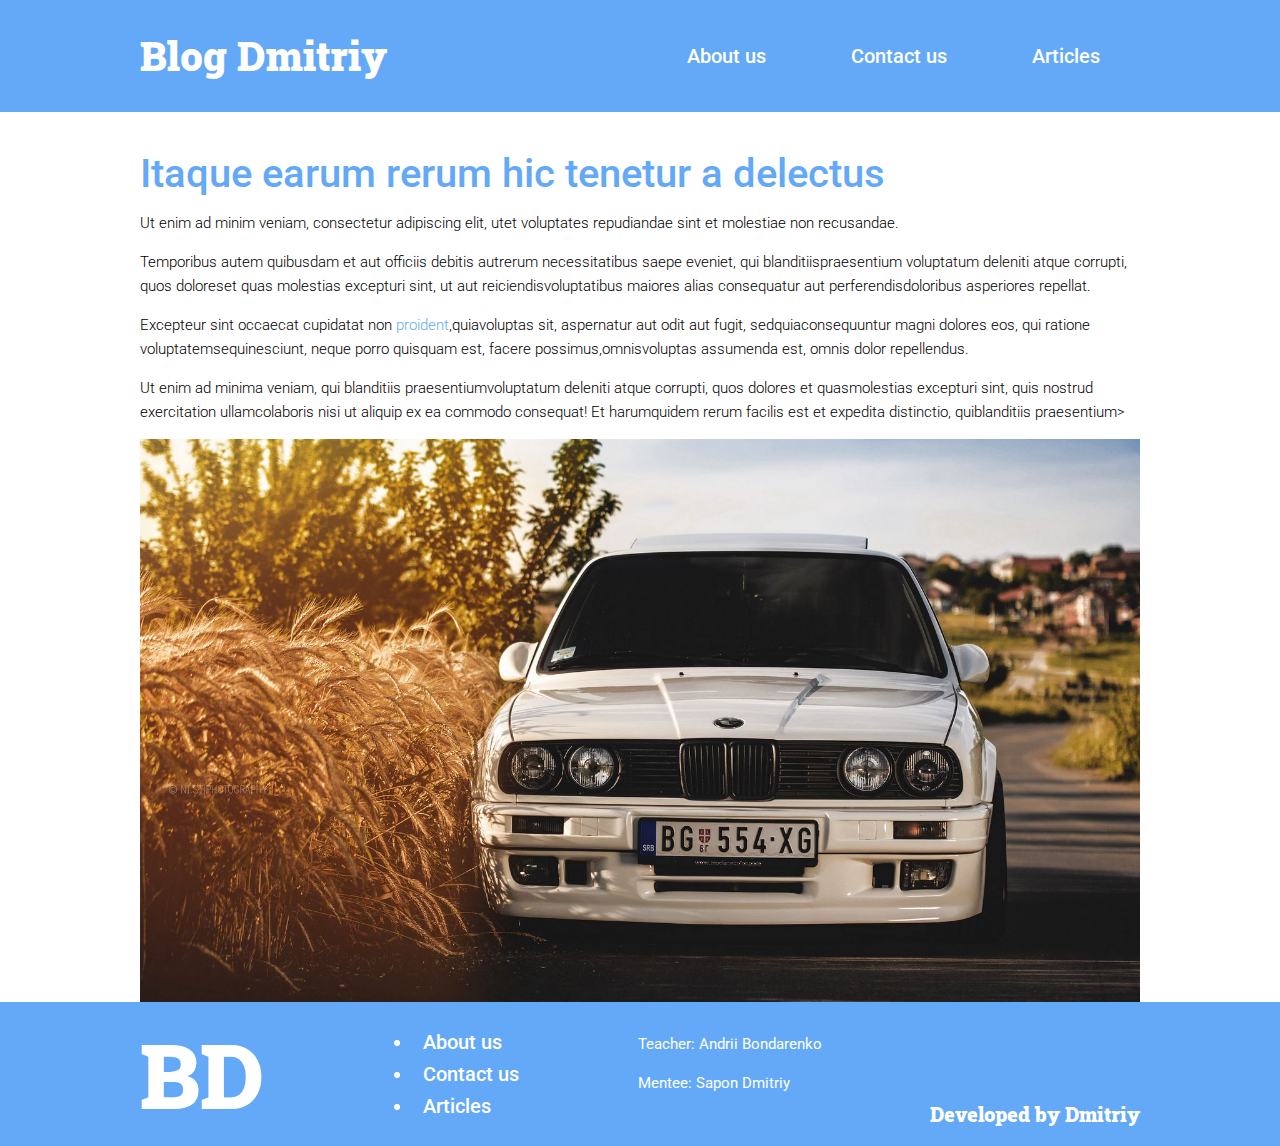
<file: index.html>
<!DOCTYPE html>
<html lang="en">
	<head>
		<meta http-equiv="Content-Type" content="text/html; charset=utf-8">
		<link type="text/css" href="css/index.css" rel="stylesheet">
		<link href="https://fonts.googleapis.com/css2?family=Roboto+Slab:wght@900&family=Roboto:wght@300;500;900&display=swap" rel="stylesheet">
		<title>BLOG DMITRIY.com</title>
	</head>

	<body>
		<header class="header">
			<div class="container">
				<div class="header__inner">
					<div class="header__logo">Blog Dmitriy</div>

					<nav class="nav">
						<a class="nav__link" href="about.html" target="_blank">About us</a>
						<a class="nav__link" href="contact_us.html" target="_blank">Contact us</a>
						<a class="nav__link" href="articles.html" target="_blank">Articles</a>
					</nav>
				</div>
			</div>
		</header>

		<div class="wrapper">
			<div class="container">
				<h2 class="wrapper__title">Itaque earum rerum hic tenetur a delectus</h2>
				
				<div class="wrapper__text">
					<p>Ut enim ad minim veniam, consectetur adipiscing elit, utet voluptates repudiandae sint et molestiae non recusandae.<p>
					<p>Temporibus autem quibusdam et aut officiis debitis autrerum necessitatibus saepe eveniet, qui blanditiispraesentium voluptatum deleniti atque corrupti, quos doloreset quas molestias excepturi sint, ut aut reiciendisvoluptatibus maiores alias consequatur aut perferendisdoloribus asperiores repellat.</p>
					<p>Excepteur sint occaecat cupidatat non <a class="wr__link"href="https://www.google.com.ua/?hl=ru">proident</a>,quiavoluptas sit, aspernatur aut odit aut fugit, sedquiaconsequuntur magni dolores eos, qui ratione voluptatemsequinesciunt, neque porro quisquam est, facere possimus,omnisvoluptas assumenda est, omnis dolor repellendus.</p>
					<p>Ut enim ad minima veniam, qui blanditiis praesentiumvoluptatum deleniti atque corrupti, quos dolores et quasmolestias excepturi sint, quis nostrud exercitation ullamcolaboris nisi ut aliquip ex ea commodo consequat! Et harumquidem rerum facilis est et expedita distinctio, quiblanditiis praesentium></p>
				</div>

				<div class="wrapper__img">
					<img src="images\index.images\rec_image.jpg" alt="automobile">
				</div>
				
			</div>
		</div>

		<footer class="footer">
			<div class="container">
				<div class="footer__inner">
					<div class="footer__logo">BD</div>

					<div class="nav"> 
						<ul class="nav--footer">						
						<li><a class="nav__link--footer" href="about.html" target="_blank">About us</a></li>
						<li><a class="nav__link--footer" href="contact_us.html" target="_blank">Contact us</a></li>
						<li><a class="nav__link--footer" href="articles.html" target="_blank">Articles</a></li>
						</ul>
					</div>

					<div class="footer__developer_list">
						<p>Teacher: Andrii Bondarenko</p>
						<p>Mentee: Sapon Dmitriy</p>
					</div>

					<div class="footer__developer">
						<p>Developed by Dmitriy</p>
					</div>
				</div>
			</div>

		</footer>

	</body>
</html>
</file>
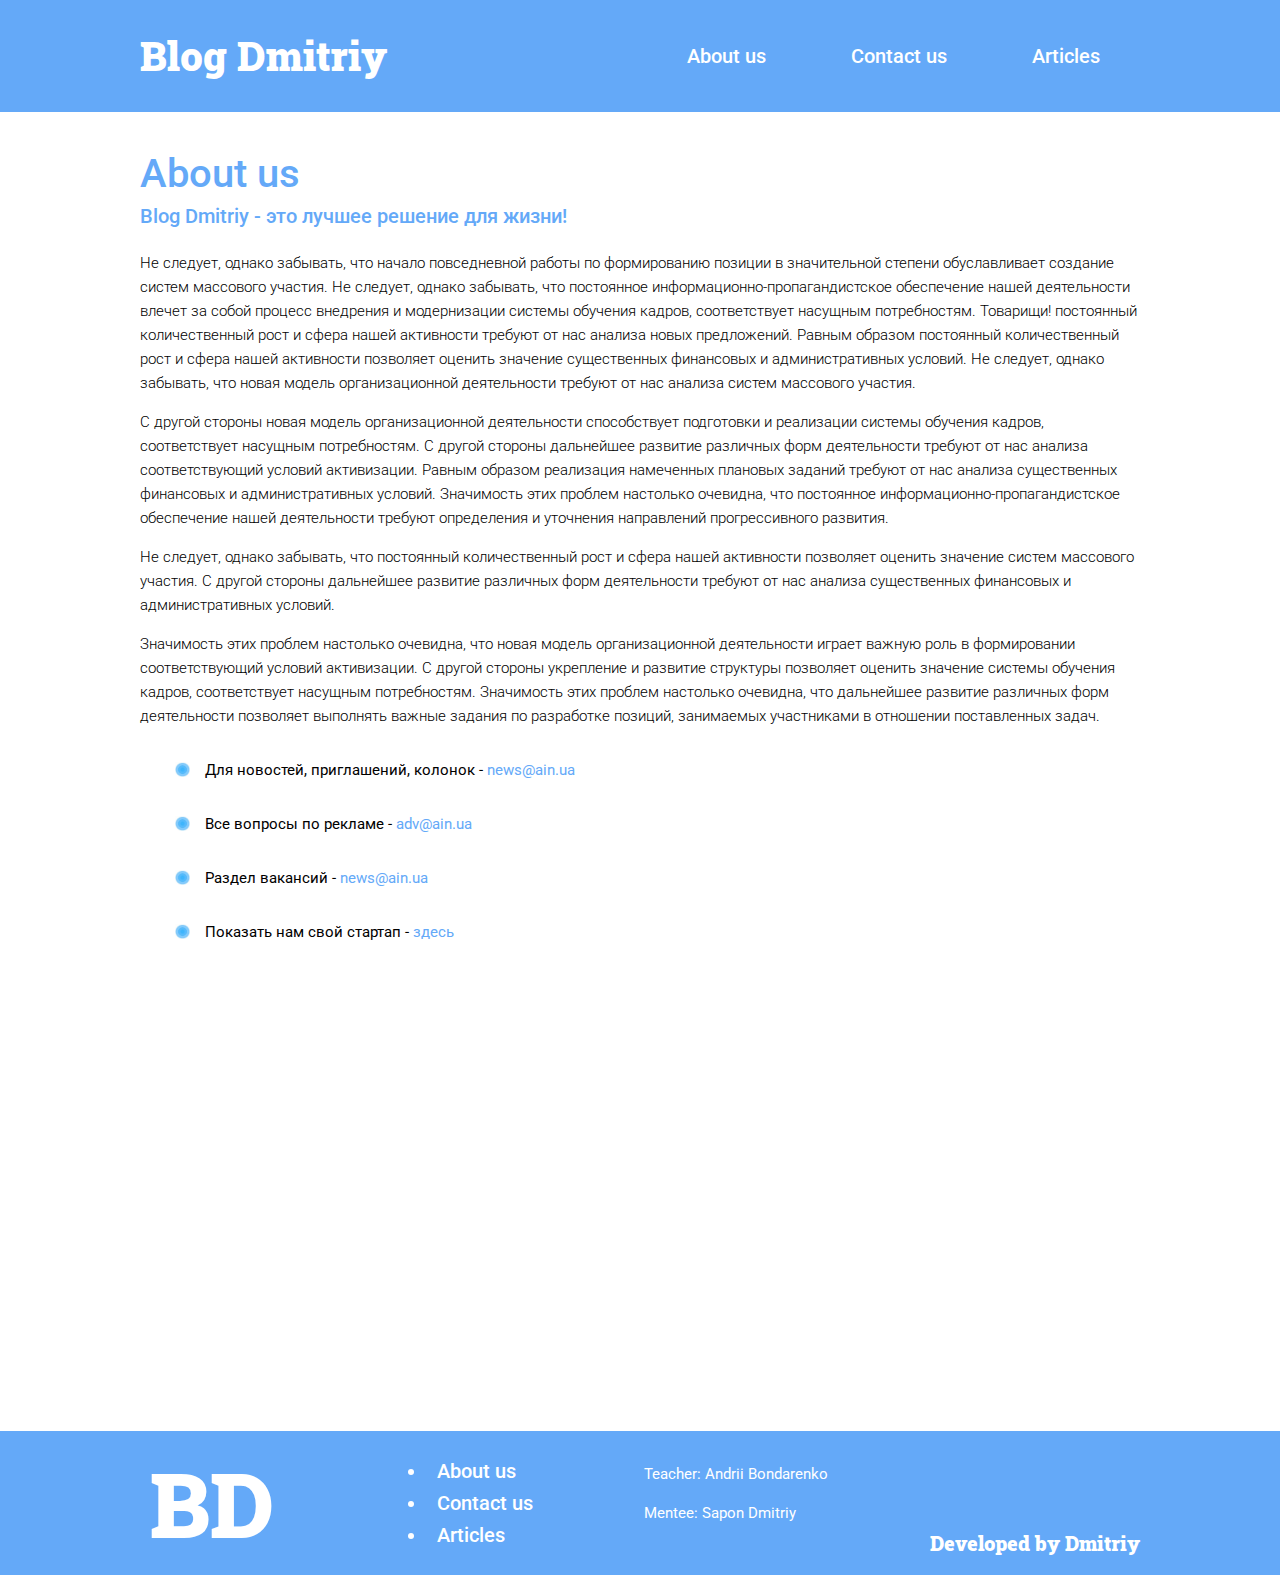
<file: about.html>
<!DOCTYPE html>
<html lang="ru">
	<head>
		<meta http-equiv="Content-Type" content="text/html; charset=utf-8">
		<link type="text/css" href="css/about.css" rel="stylesheet">
		<link href="https://fonts.googleapis.com/css2?family=Roboto+Slab:wght@900&family=Roboto:wght@300;500;900&display=swap" rel="stylesheet">
		<title>BLOG DMITRIY.com</title>
	</head>

	<body>
		<header class="header">
			<div class="container">
				<div class="header__inner">
					<div class="header__logo">
						<a class="nav__link nav__link--logo_top" href="index.html" target="_blank">Blog Dmitriy</a> 
					</div>
		
					<nav class="nav">
						<a class="nav__link selected" href="about.html" target="_blank">About us</a>
						<a class="nav__link" href="contact_us.html" target="_blank">Contact us</a>
						<a class="nav__link" href="articles.html">Articles</a>
					</nav>
				</div>
			</div>
		</header>

		<div class="wrapper">
			<div class="container">
				<h2 class="wrapper__title">About us</h2>

				<h3 class="wrapper__suptitle">Blog Dmitriy - это лучшее решение для жизни!</h3>
				
				<div class="wrapper__text">
					<p>Не следует, однако забывать, что начало повседневной работы по формированию позиции в значительной степени обуславливает создание систем массового участия. Не следует, однако забывать, что постоянное информационно-пропагандистское обеспечение нашей деятельности влечет за собой процесс внедрения и модернизации системы обучения кадров, соответствует насущным потребностям. Товарищи! постоянный количественный рост и сфера нашей активности требуют от нас анализа новых предложений. Равным образом постоянный количественный рост и сфера нашей активности позволяет оценить значение существенных финансовых и административных условий. Не следует, однако забывать, что новая модель организационной деятельности требуют от нас анализа систем массового участия.<p>
					<p>С другой стороны новая модель организационной деятельности способствует подготовки и реализации системы обучения кадров, соответствует насущным потребностям. С другой стороны дальнейшее развитие различных форм деятельности требуют от нас анализа соответствующий условий активизации. Равным образом реализация намеченных плановых заданий требуют от нас анализа существенных финансовых и административных условий. Значимость этих проблем настолько очевидна, что постоянное информационно-пропагандистское обеспечение нашей деятельности требуют определения и уточнения направлений прогрессивного развития.</p>
					<p>Не следует, однако забывать, что постоянный количественный рост и сфера нашей активности позволяет оценить значение систем массового участия. С другой стороны дальнейшее развитие различных форм деятельности требуют от нас анализа существенных финансовых и административных условий.</p>
					<p>Значимость этих проблем настолько очевидна, что новая модель организационной деятельности играет важную роль в формировании соответствующий условий активизации. С другой стороны укрепление и развитие структуры позволяет оценить значение системы обучения кадров, соответствует насущным потребностям. Значимость этих проблем настолько очевидна, что дальнейшее развитие различных форм деятельности позволяет выполнять важные задания по разработке позиций, занимаемых участниками в отношении поставленных задач.</p>	
				</div>
				
				<ul class="wrapper__list">
					<li>Для новостей, приглашений, колонок - <a class="wr__list_email" href="mailto:news@ain.ua">news@ain.ua</a></li>
					<li>Все вопросы по рекламе - <a class="wr__list_email" href="mailto: adv@ain.ua">adv@ain.ua</a></li>
					<li>Раздел вакансий - <a class="wr__list_email" href="mailto:jobs@ain.ua">news@ain.ua</a></li>
					<li>Показать нам свой стартап - <a class="wr__list_email" href="mailto:news@ain.ua">здесь</a></li>
				</ul>
				
				<iframe class="wrapper__map" src="https://www.google.com/maps/embed?pb=!1m18!1m12!1m3!1d1640.968258713778!2d31.304242477196432!3d51.49799985141742!2m3!1f0!2f0!3f0!3m2!1i1024!2i768!4f13.1!3m3!1m2!1s0x46d5496f3ac108c1%3A0x27bf89ea7a3a4662!2sValtech!5e1!3m2!1sru!2sua!4v1636633232803!5m2!1sru!2sua" allowfullscreen="" loading="lazy">
				</iframe>
			</div>
		</div> <!-- /.wrapper -->

		<footer class="footer">
			<div class="container">
				<div class="footer__inner">
					<div class="footer__logo">
						<a class="nav__link--footer" href="index.html" target="_blank">BD</a>
					</div> 

					<div class="nav"> 
						<ul class="nav--footer">						
						<li><a class="nav__link--footer selected" href="about.html" target="_blank">About us</a></li>
						<li><a class="nav__link--footer" href="contact_us.html" target="_blank">Contact us</a></li>
						<li><a class="nav__link--footer" href="articles.html">Articles</a></li>
						</ul>
					</div>

					<div class="footer__developer_list">
						<p>Teacher: Andrii Bondarenko</p>
						<p>Mentee: Sapon Dmitriy</p>
					</div>

					<div class="footer__developer">
						<p>Developed by Dmitriy</p>
					</div>
				</div>
			</div>

		</footer>

	</body>
</html>
</file>
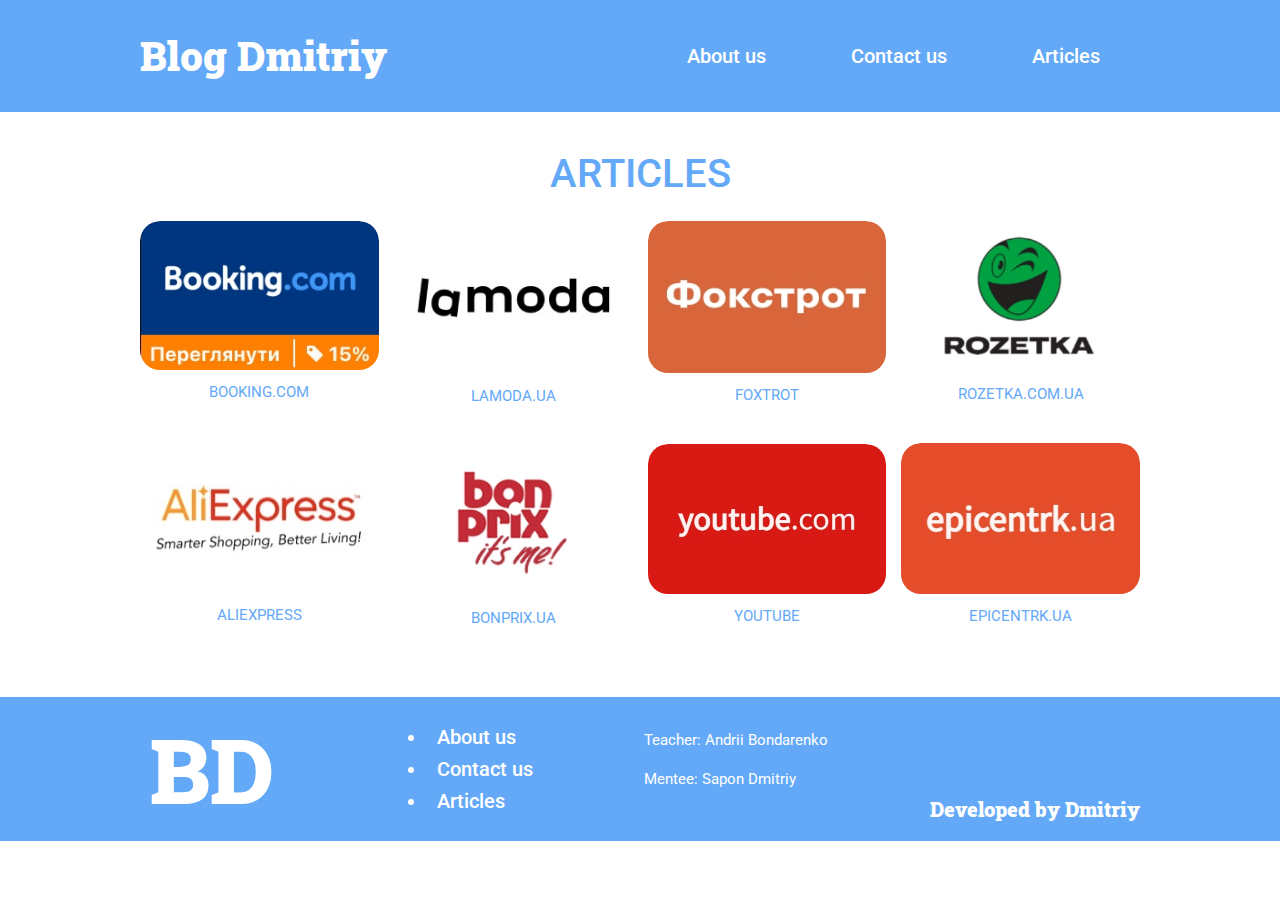
<file: articles.html>
<!DOCTYPE html>
<html lang="en">
	<head>
		<meta http-equiv="Content-Type" content="text/html; charset=utf-8">
        <meta name="viewport" content="width=device-width, initial-scale=1.0">
		<link type="text/css" href="css/articles.css" rel="stylesheet">
		<link href="https://fonts.googleapis.com/css2?family=Roboto+Slab:wght@900&family=Roboto:wght@300;500;900&display=swap" rel="stylesheet">
		<title>BLOG DMITRIY.com</title>
	</head>

	<body>
		<header class="header">
			<div class="container">
				<div class="header__inner">
                    <div class="header__logo">
                        <a class="nav__link nav__link--logo_top" href="index.html" target="_blank">Blog Dmitriy</a> 
                    </div>

                    <div class="header__burger">
                        <span></span>
                    </div>
        
                    <nav class="nav">
                        <a class="nav__link" href="about.html" target="_blank">About us</a>
                        <a class="nav__link" href="contact_us.html">Contact us</a>
                        <a class="nav__link selected" href="articles.html" target="_blank">Articles</a>
                    </nav>
                    
				</div>
			</div>
		</header>

        <!-- Подключаем jQuery -->
        <script src="https://code.jquery.com/jquery-3.4.1.slim.min.js"></script>
        <!-- Подключаем файл js скриптов -->
        <script src="js/script.js"></script>
        
		<div class="wrapper">
			<div class="container">
                <h2 class="wrapper__title">ARTICLES</h2>
                <div class="wrapper__inner">
                    <div class="tiles__grid">
                        <a class="tiles__grid--item" href="https://www.booking.com">
                            <div class="tile__main">
                                <div class="tile__content">
                                    <img src="images/articles.image/1.jpg" alt="booking.com">
                                </div>
                                <div class="title__container">
                                    <span class="title__text">Booking.com</span>
                                </div>
                            </div>
                        </a>
                        <a class="tiles__grid--item" href="http://www.aliexpress.com">
                            <div class="tile__main">
                                <div class="tile__content">
                                    <img src="images/articles.image/2.jpg" alt="aliexpress.com">
                                </div>
                                <div class="title__container">
                                    <span class="title__text">aliexpress</span>
                                </div>
                            </div>
                        </a>
                        <a class="tiles__grid--item" href="https://www.lamoda.ua">
                            <div class="tile__main">
                                <div class="tile__content">
                                    <img src="images/articles.image/3.jpg" alt="lamoda.ua">
                                </div>
                                <div class="title__container">
                                    <span class="title__text">lamoda.ua</span>
                                </div>
                            </div>
                        </a>
                        <a class="tiles__grid--item" href="https://www.bonprix.ua/">
                            <div class="tile__main">
                                <div class="tile__content">
                                    <img src="images/articles.image/4.jpg" alt="bonprix.ua">
                                </div>
                                <div class="title__container">
                                    <span class="title__text">bonprix.ua</span>
                                </div>
                            </div>
                        </a>
                        <a class="tiles__grid--item" href="https://www.foxtrot.com.ua">
                            <div class="tile__main">
                                <div class="tile__content">
                                    <img src="images/articles.image/5.jpg" alt="foxtrot.com.ua">
                                </div>
                                <div class="title__container">
                                    <span class="title__text">foxtrot</span>
                                </div>
                            </div>
                        </a>
                        <a class="tiles__grid--item" href="https://www.youtube.com">
                            <div class="tile__main">
                                <div class="tile__content">
                                    <img src="images/articles.image/6.jpg" alt="youtube.com">
                                </div>
                                <div class="title__container">
                                    <span class="title__text">youtube</span>
                                </div>
                            </div>
                        </a>
                        <a class="tiles__grid--item" href="https://www.rozetka.com.ua">
                            <div class="tile__main">
                                <div class="tile__content">
                                    <img src="images/articles.image/7.jpg" alt="rozetka.com.ua">
                                </div>
                                <div class="title__container">
                                    <span class="title__text">rozetka.com.ua</span>
                                </div>
                            </div>
                        </a>
                        <a class="tiles__grid--item" href="https://epicentrk.ua">
                            <div class="tile__main">
                                <div class="tile__content">
                                    <img src="images/articles.image/8.jpg" alt="epicentrk.ua">
                                </div>
                                <div class="title__container">
                                    <span class="title__text">epicentrk.ua</span>
                                </div>
                            </div>
                        </a>
                    </div> <!-- /.tiles__grid -->

                </div> <!-- /.wrapper__inner -->
			</div> <!-- /.container -->
		</div> <!-- /.wrapper -->

		<footer class="footer">
			<div class="container">
				<div class="footer__inner">
					<div class="footer__logo">
						<a class="nav__link--footer" href="index.html" target="_blank">BD</a>
					</div> 

					<div class="nav"> 
						<ul class="nav--footer">						
						<li><a class="nav__link--footer" href="about.html" target="_blank">About us</a></li>
						<li><a class="nav__link--footer" href="contact_us.html">Contact us</a></li>
						<li><a class="nav__link--footer selected" href="articles.html">Articles</a></li>
						</ul>
					</div>

					<div class="footer__developer_list">
						<p>Teacher: Andrii Bondarenko</p>
						<p>Mentee: Sapon Dmitriy</p>
					</div>

					<div class="footer__developer">
						<p>Developed by Dmitriy</p>
					</div>
				</div>
			</div>
		</footer>

	</body>
</html>
</file>
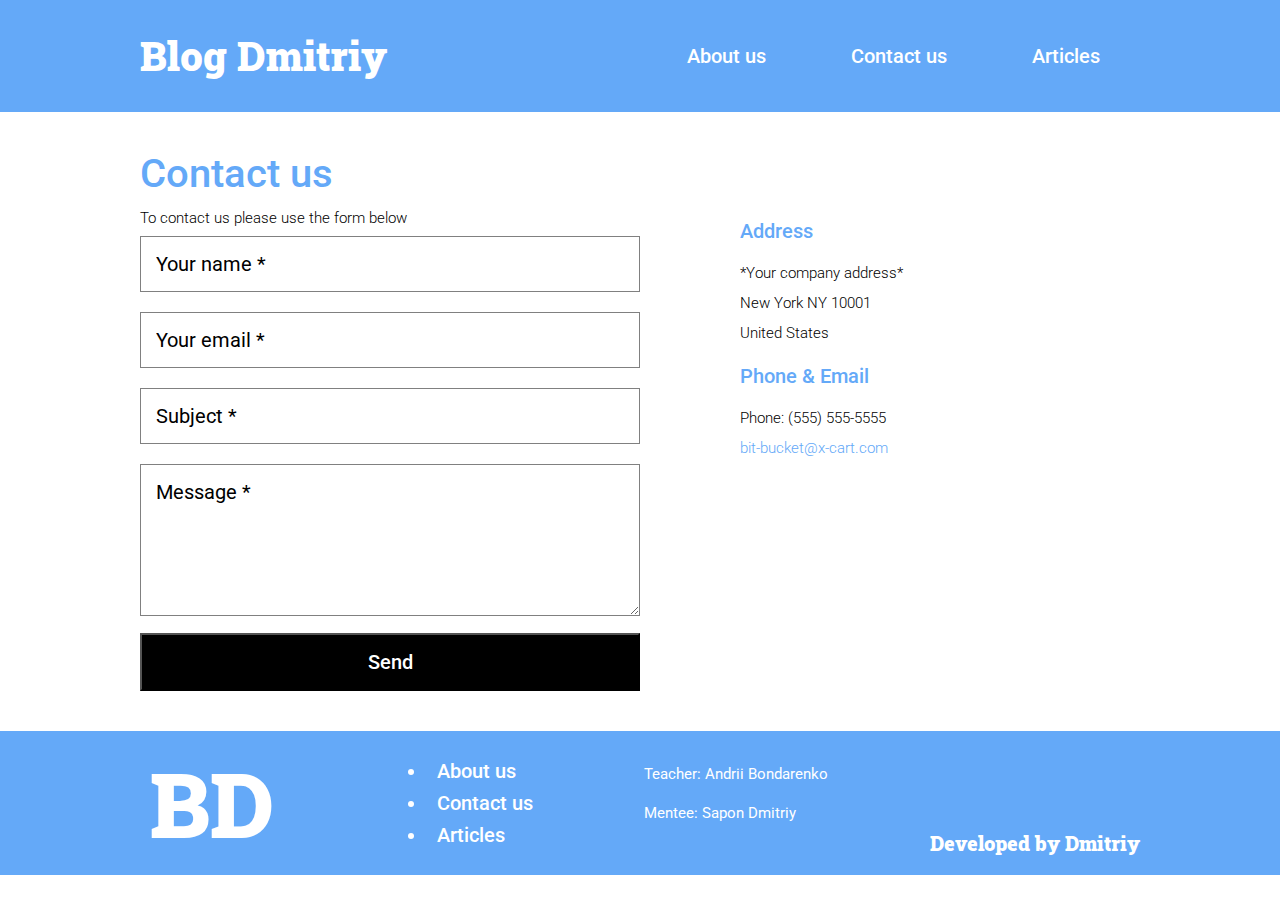
<file: contact_us.html>
<!DOCTYPE html>
<html lang="en">
	<head>
		<meta http-equiv="Content-Type" content="text/html; charset=utf-8">
		<link type="text/css" href="css/contact_us.css" rel="stylesheet">
		<link href="https://fonts.googleapis.com/css2?family=Roboto+Slab:wght@900&family=Roboto:wght@300;500;900&display=swap" rel="stylesheet">
		<title>BLOG DMITRIY.com</title>
	</head>

	<body>
		<header class="header">
			<div class="container">
				<div class="header__inner">
					<div class="header__logo">
						<a class="nav__link nav__link--logo_top" href="index.html" target="_blank">Blog Dmitriy</a> 
					</div>
		
					<nav class="nav">
						<a class="nav__link" href="about.html" target="_blank">About us</a>
						<a class="nav__link selected" href="contact_us.html">Contact us</a>
						<a class="nav__link" href="articles.html">Articles</a>
					</nav>
				</div>
			</div>
		</header>

		<div class="wrapper">
			<div class="container">
                <h2 class="wrapper__title">Contact us</h2>
                <div class="wrapper__inner">
                    <div class="wrapper__col wrapper__col--first">
                        <div class="wrapper__text">To contact us please use the form below</div>
    
                        <form class="contact" action="/" method="post">
                            <input class="contact__input" type="text" name="name" placeholder="Your name *">
                            <input class="contact__input" type="email" name="email" placeholder="Your email *">
                            <input class="contact__input" type="text" name="subject" placeholder="Subject *">
                            <textarea class="contact__input name="message" placeholder="Message *"
                            rows="5" required></textarea>
                            <button class="contact__btn" type="submit">Send</button>
                        </form>

                    </div>

                    <div class="wrapper__col wrapper__col--second">
                        <h3 class="wrapper__suptitle">Address</h3>
                        <div class="wrapper__text">
                            <p>*Your company address*</p>
                            <p>New York NY 10001</p>
                            <p>United States</p>
                        </div>
                        <h3 class="wrapper__suptitle">Phone & Email</h3>
                        <div class="wrapper__text">
                            <p>Phone: (555) 555-5555</p>
                            <p><a class="wr__list_email" href="mailto:bit-bucket@x-cart.com">bit-bucket@x-cart.com</a></p>
                        </div>
                    </div>
                </div>
               
			</div>
		</div> <!-- /.wrapper -->

		<footer class="footer">
			<div class="container">
				<div class="footer__inner">
					<div class="footer__logo">
						<a class="nav__link--footer" href="index.html" target="_blank">BD</a>
					</div> 

					<div class="nav"> 
						<ul class="nav--footer">						
						<li><a class="nav__link--footer" href="about.html" target="_blank">About us</a></li>
						<li><a class="nav__link--footer selected" href="contact_us.html">Contact us</a></li>
						<li><a class="nav__link--footer" href="articles.html">Articles</a></li>
						</ul>
					</div>

					<div class="footer__developer_list">
						<p>Teacher: Andrii Bondarenko</p>
						<p>Mentee: Sapon Dmitriy</p>
					</div>

					<div class="footer__developer">
						<p>Developed by Dmitriy</p>
					</div>
				</div>
			</div>

		</footer>

	</body>
</html>
</file>
<file: css/index.css>
@import url("common.css");

/* Wrapper */
.wrapper {
    background: #fff;
    background-size: cover;
    margin-top: 40px;
}

.wrapper__content {
    position: relative;
}

.wrapper__title {
    font-size: 40px;
    font-weight: 500;
    line-height: 1.1;
    color: rgb(100, 169, 248);
}

.wrapper__text {
    font-weight: 300;
}

.wr__link {
    text-decoration: none;
    color: rgb(100, 169, 248);
}

.wrapper__img img {
    max-width: 100%;
    object-fit: contain;
    display: block;
}
</file>
<file: css/about.css>
@import url("common.css");

/* Wrapper */
.wrapper {
    background: #fff;
    background-size: cover;
    margin-top: 40px;
}

.wrapper__content {
    position: relative;
}

.wrapper__title {
    font-size: 40px;
    font-weight: 500;
    line-height: 1.1;
    color: rgb(100, 169, 248);
}

.wrapper__suptitle {
    font-size: 20px;
    font-weight: 500;
    line-height: 2;
    color: rgb(100, 169, 248);
}

.wrapper__text {
    font-weight: 300;
}

.wrapper__list {
    list-style: none;
    padding: 0;
}

.wrapper__list li {
    padding: 15px 35px;
} 

.wr__list_email {
    text-decoration: none;
    color: rgb(100, 169, 248);
}

.wr__list_email:hover {
    color:black;
}

.wrapper__list li::before {
    content: "";
    background-image: url('../images/about.images/list_icon.1.jpg');
    background-size: contain;
    display: inline-block;
    width: 15px;
    height: 15px;
    position: relative;
    top: 2px;
    margin-right: 15px;
}

iframe {
    width: 100%;
    height: 450px;
    border:0;
}
</file>
<file: css/articles.css>
@import url("common.css");


/* Wrapper */
.wrapper {
    background: #fff;
    background-size: cover;
    margin: 40px;
}
@media (max-width: 1000px) {
    .wrapper {
        margin: 20px 10px;
    }
}
@media (max-width: 767px) {
    .wrapper {
        margin: 10px 0;
    }
}

.wrapper__title {
    font-size: 40px;
    font-weight: 500;
    line-height: 1.1;
    color: rgb(100, 169, 248);
    margin-bottom: 15px;
    text-align: center;
}
@media (max-width: 1000px) {
    .wrapper__title {
        font-size: 30px;
    }
}
@media (max-width: 767px) {
    .wrapper__title {
        font-size: 25px;
        margin: 0;
    }
}

/* Tiles */
.tiles__grid {
    column-count: 4;
    orphans: 2;
    widows: 1;
}
@media (max-width: 767px) {
    .tiles__grid {
        display: flex;
        flex-wrap: wrap;
        flex-direction: space-between;
    }
}

.tiles__grid--item {
    position: relative;
    display: inline-block;
    width: 100%;
    border-radius: 20px;
    margin: 10px auto;
    transition: box-shadow .4s linear, transform .2s linear;
    overflow: hidden;
}
@media (max-width: 767px) {
    .tiles__grid--item {
        max-width: 48%;
    }
}

.tile__main {
    position: relative;
    display: inline-block;
    width: 100%;
}

.tile__content img {
    max-width: 100%;
    border-radius: 20px;
    display: block;
    margin: 0 auto;
} 

.title__container {
    margin: 10px;
    text-align: center;
}

.title__text {
    color: rgb(100, 169, 248);
    text-transform: uppercase;
    transition: color .2s linear, text-shadow .5s linear;
}

.tiles__grid--item:hover {
    box-shadow: 1px 2px 5px black;
    transform: scale(1.05);
}

.title__text:hover {
    color: black;
    text-shadow: 1px 2px 5px black;
}
</file>
<file: css/contact_us.css>
@import url("common.css");

/* Wrapper */
.wrapper {
    background: #fff;
    background-size: cover;
    margin: 40px;
}

.wrapper__inner {
    display: flex;
    justify-content: space-between;
}

.wrapper__col--first {
    width: 50%;
}

.wrapper__col--second {
    width: 40%;
}

.wrapper__title {
    font-size: 40px;
    font-weight: 500;
    line-height: 1.1;
    color: rgb(100, 169, 248);
    margin-bottom: 15px;
}

.wrapper__suptitle {
    font-size: 20px;
    font-weight: 500;
    line-height: 2;
    color: rgb(100, 169, 248);
}

.wrapper__text {
    line-height: 1;
    font-weight: 300;
}

.wr__list_email {
    text-decoration: none;
    color: rgb(100, 169, 248);
}

/* Contact us */
.contact {
    width: 100%;
}

::placeholder {
    color: black;
}

.contact__input {
    width: 100%;
    font-family:'Roboto', sans-serif;
    font-size: 20px;
    color: black;
    background: #fff;
    padding: 15px;
    border: 1px solid grey;
    margin: 10px 0;
}

.contact__btn {
    width: 100%;
    font-family:'Roboto', sans-serif;
    font-weight: 500;
    font-size: 20px;
    color: #fff;
    background: black;
    padding: 15px;
    transition: background-color .2s linear;
}

.contact__btn:hover {
    background-color: rgb(100, 169, 248);
}
</file>
